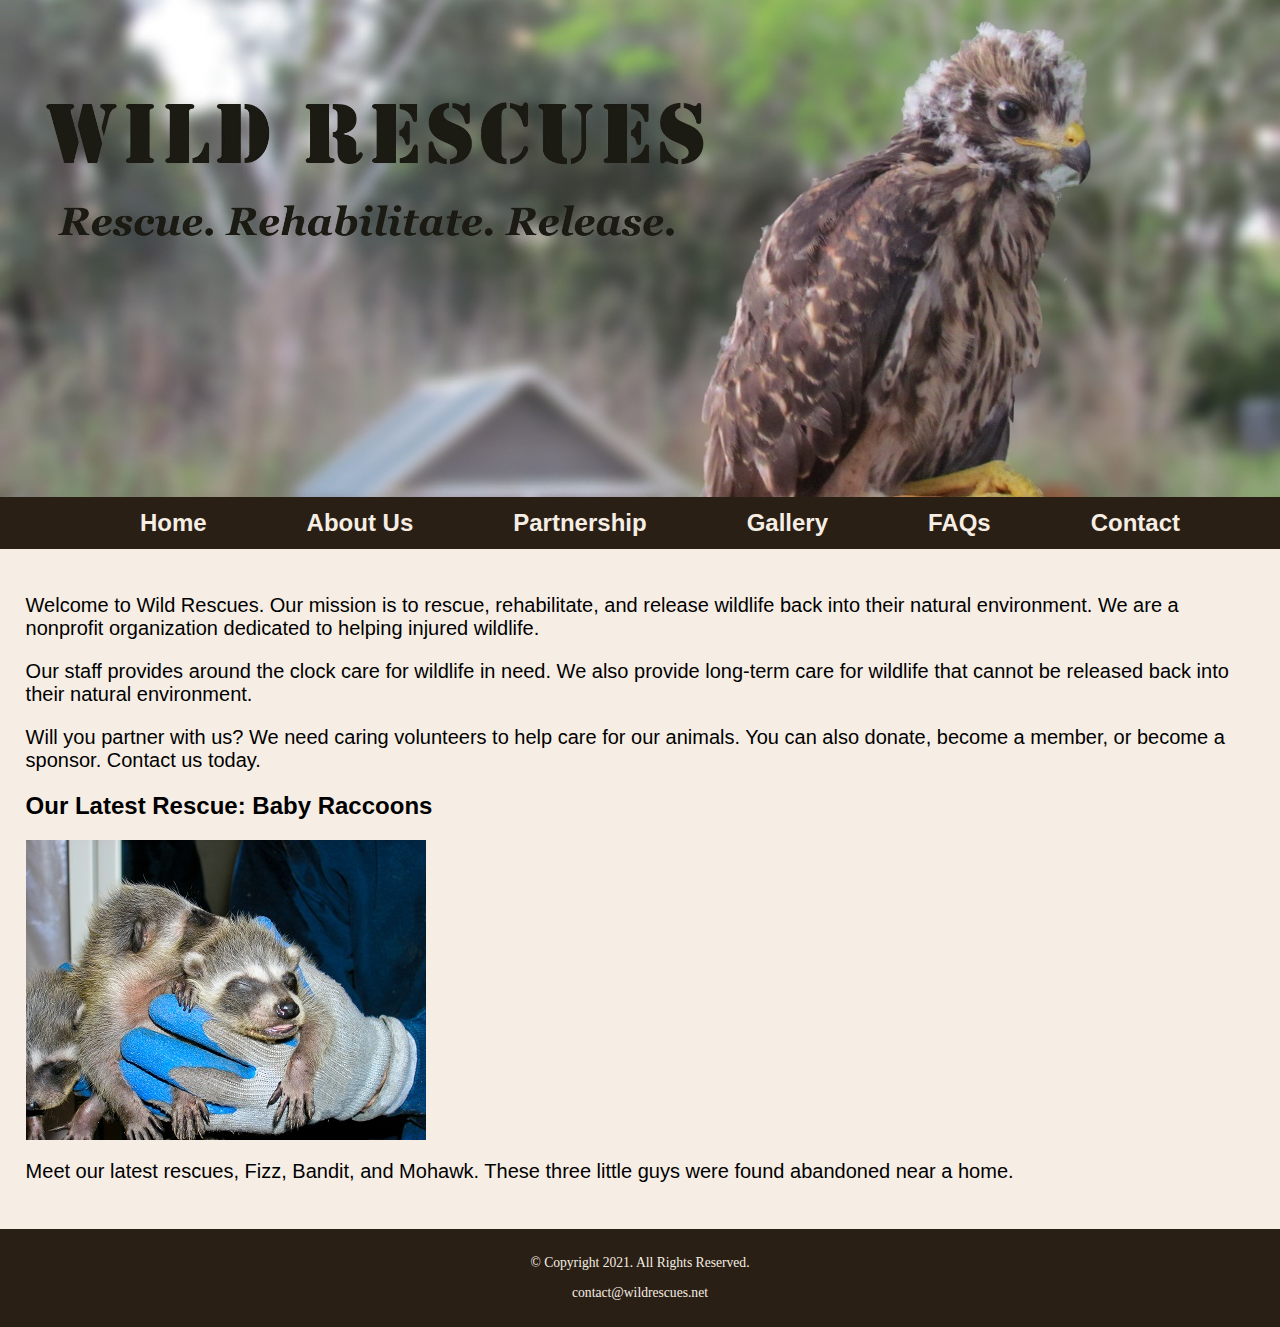
<file: index.html>
<!DOCTYPE html>
<!-- 
	Student Name:   Vic Gauthreaux
	File Name:      index.html
	Date:           01/01/2059
 -->
<html lang="en">
<head>
	<title>Wild Rescues: Home</title>
	<meta charset="utf-8">
    <link rel="stylesheet" href="css/styles.css">
</head>
<body>

	<header>
		<a href="index.html"><img src="images/baby-hawk.jpg" alt="rescued baby hawk"></a>
	</header>
	
	<nav>
		<ul>
            <li><a href="index.html">Home</a></li>  
            <li><a href="about.html">About Us</a></li> 
            <li><a href="partnership.html">Partnership</a></li> 
            <li><a href="gallery.html">Gallery</a></li> 
            <li><a href="faqs.html">FAQs</a></li> 
            <li><a href="contact.html">Contact</a></li>
        </ul>
	</nav>
    
	<!-- Use the main area to add the main content to the webpage -->
	<main>
        
        <div id="welcome">
	
            <p>Welcome to Wild Rescues. Our mission is to rescue, rehabilitate, and release wildlife back into their natural environment. We are a nonprofit organization dedicated to helping injured wildlife.</p>

            <p>Our staff provides around the clock care for wildlife in need. We also provide long-term care for wildlife that cannot be released back into their natural environment.</p>

            <p>Will you partner with us? We need caring volunteers to help care for our animals. You can also donate, become a member, or become a sponsor. Contact us today.</p>
            
        </div>
        
        <div id="latest">
            
            <h2>Our Latest Rescue: Baby Raccoons</h2>
            <img src="images/baby-raccoons.jpg" alt="hands holding three baby raccoons">
            <p>Meet our latest rescues, Fizz, Bandit, and Mohawk. These three little guys were found abandoned near a home.</p>
        
        </div>
	
	</main>
	
	<footer>
		<p>&copy; Copyright 2021. All Rights Reserved.</p>
		<p><a href="mailto:contact@wildrescues.net">contact@wildrescues.net</a></p>
	</footer>
	
</body>
</html>
</file>
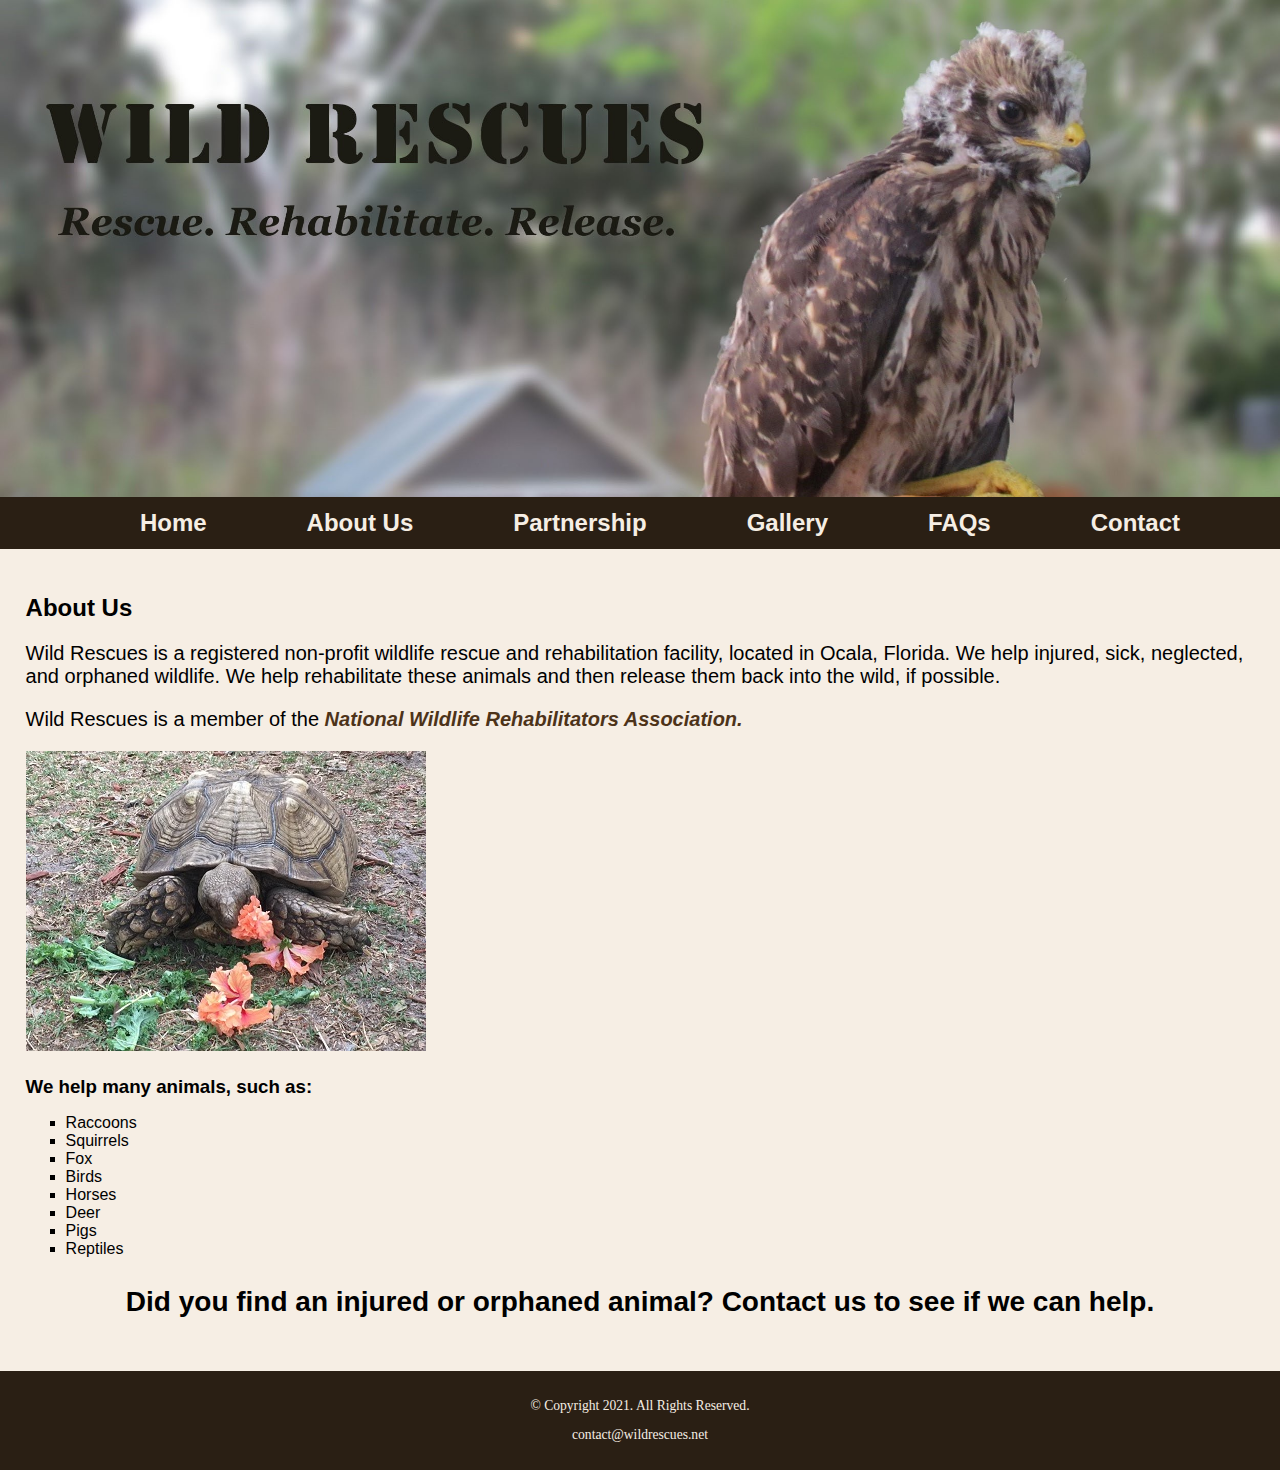
<file: about.html>
<!DOCTYPE html>
<!-- 
	Student Name:   Vic Gauthreaux
	File Name:      about.html
	Date:           01/01/2059
 -->
<html lang="en">
<head>
	<title>Wild Rescues: About Us</title>
	<meta charset="utf-8">
    <link rel="stylesheet" href="css/styles.css">
</head>
<body>

	<header>
		<a href="index.html"><img src="images/baby-hawk.jpg" alt="rescued baby hawk"></a>
	</header>
	
	<nav>
		<ul>
            <li><a href="index.html">Home</a></li>  
            <li><a href="about.html">About Us</a></li> 
            <li><a href="partnership.html">Partnership</a></li> 
            <li><a href="gallery.html">Gallery</a></li> 
            <li><a href="faqs.html">FAQs</a></li> 
            <li><a href="contact.html">Contact</a></li>
        </ul>
	</nav>
	
	<!-- Use the main area to add the main content to the webpage -->
	<main>
        
        <div id="info">
            
            <h2>About Us</h2>
            <p>Wild Rescues is a registered non-profit wildlife rescue and rehabilitation facility, located in Ocala, Florida. We help injured, sick, neglected, and orphaned wildlife. We help rehabilitate these animals and then release them back into the wild, if possible.</p>
            <p>Wild Rescues is a member of the <a href="https://www.nwrawildlife.org/" target="_blank" class="link">National Wildlife Rehabilitators Association.</a></p>
            
            <img src="images/tortoise.jpg" alt="tortoise eating vegetation">
            
            <h3>We help many animals, such as:</h3>
            <ul>
                <li>Raccoons</li>
                <li>Squirrels</li>
                <li>Fox</li>
                <li>Birds</li>
                <li>Horses</li>
                <li>Deer</li>
                <li>Pigs</li>
                <li>Reptiles</li>
            </ul>
            
            <p class="action">Did you find an injured or orphaned animal? Contact us to see if we can help.</p>
            
        </div>
        
	</main>
	
	<footer>
		<p>&copy; Copyright 2021. All Rights Reserved.</p>
		<p><a href="mailto:contact@wildrescues.net">contact@wildrescues.net</a></p>
	</footer>
	
</body>
</html>
</file>
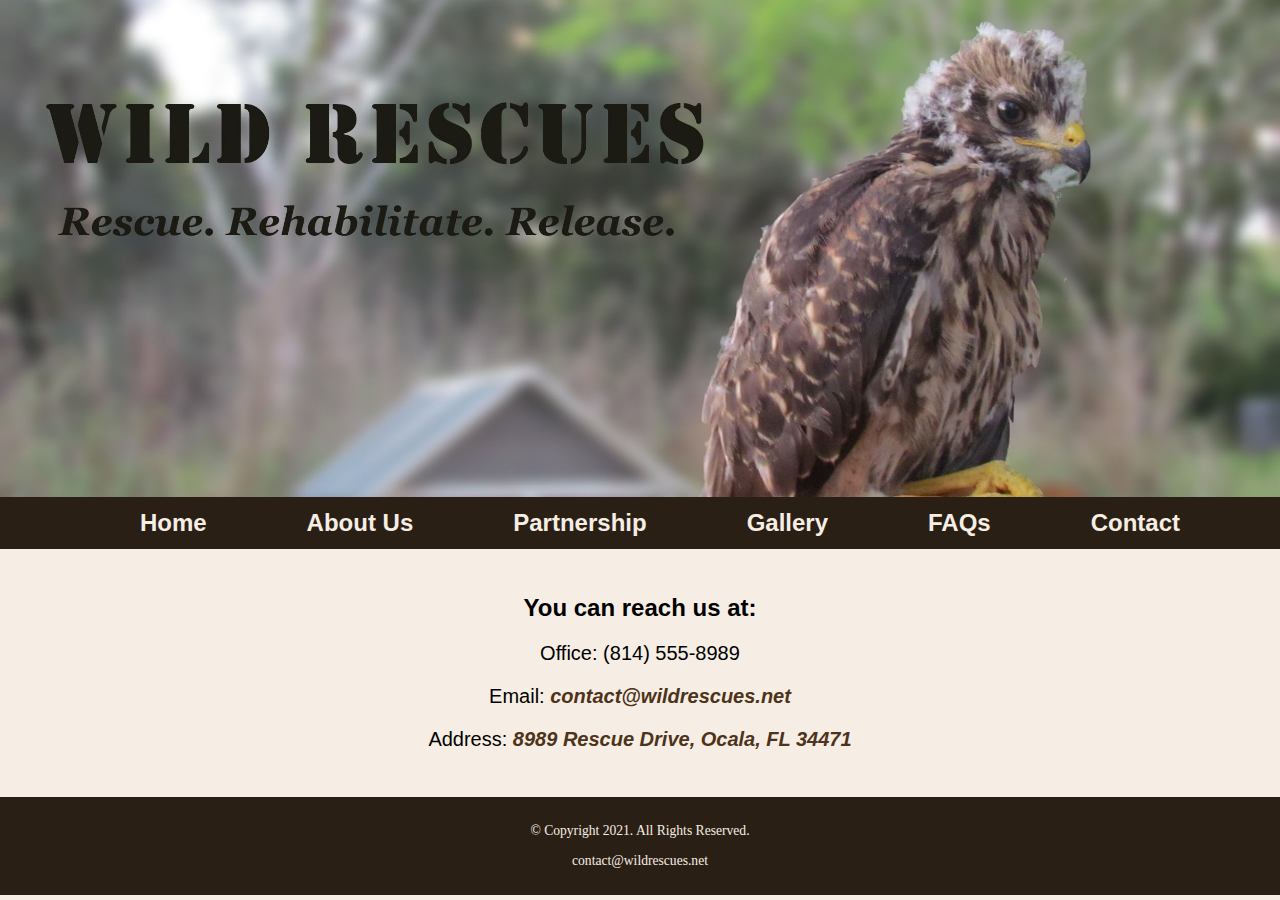
<file: contact.html>
<!DOCTYPE html>
<!-- 
	Student Name:   Vic Gauthreaux
	File Name:      contact.html
	Date:           01/01/2059
 -->
<html lang="en">
<head>
	<title>Wild Rescues: Contact</title>
	<meta charset="utf-8">
    <link rel="stylesheet" href="css/styles.css">
</head>
<body>

	<header>
		<a href="index.html"><img src="images/baby-hawk.jpg" alt="rescued baby hawk"></a>
	</header>
	
	<nav>
		<ul>
            <li><a href="index.html">Home</a></li>  
            <li><a href="about.html">About Us</a></li> 
            <li><a href="partnership.html">Partnership</a></li> 
            <li><a href="gallery.html">Gallery</a></li> 
            <li><a href="faqs.html">FAQs</a></li> 
            <li><a href="contact.html">Contact</a></li>
        </ul>
	</nav>
	
	<!-- Use the main area to add the main content to the webpage -->
	<main>
        
        <div id="contact">
            
            <h2>You can reach us at:</h2>
            <p>Office: (814) 555-8989</p>
            <p>Email: <a href="mailto:contact@wildrescues.net" class="link">contact@wildrescues.net</a></p>
            <p>Address: <a href="https://goo.gl/maps/BTJzjc2tALd4RDWA8" target="_blank" class="link">8989 Rescue Drive, Ocala, FL 34471</a></p>
            
        </div>
        
	</main>
	
	<footer>
		<p>&copy; Copyright 2021. All Rights Reserved.</p>
		<p><a href="mailto:contact@wildrescues.net">contact@wildrescues.net</a></p>
	</footer>
	
</body>
</html>
</file>
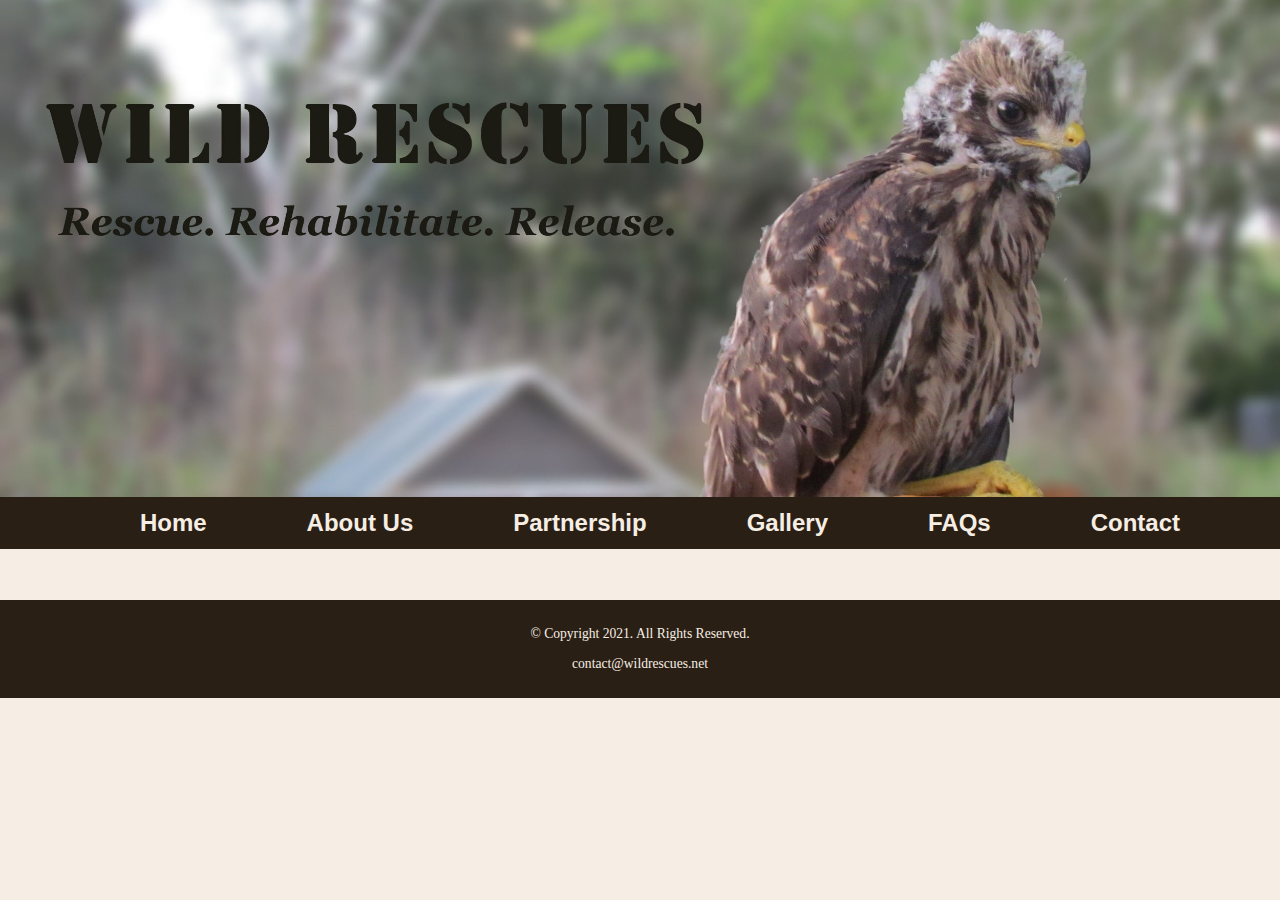
<file: template.html>
<!DOCTYPE html>
<!-- 
	Student Name:   Vic Gauthreaux
	File Name:      template.html
	Date:           01/01/2059
 -->
<html lang="en">
<head>
	<title><span class="icon">&#128062;</span>Wild Rescues: Template</title>
	<meta charset="utf-8">
    <link rel="stylesheet" href="css/styles.css">
</head>
<body>

	<header>
		<a href="index.html"><img src="images/baby-hawk.jpg" alt="rescued baby hawk"></a>
	</header>
	
	<nav>
		<ul>
            <li><a href="index.html">Home</a></li>  
            <li><a href="about.html">About Us</a></li> 
            <li><a href="partnership.html">Partnership</a></li> 
            <li><a href="gallery.html">Gallery</a></li> 
            <li><a href="faqs.html">FAQs</a></li> 
            <li><a href="contact.html">Contact</a></li>
        </ul>
	</nav>
	
	<!-- Use the main area to add the main content to the webpage -->
	<main>
        
        <div>
        </div>
        
	</main>
	
	<footer>
		<p>&copy; Copyright 2021. All Rights Reserved.</p>
		<p><a href="mailto:contact@wildrescues.net">contact@wildrescues.net</a></p>
	</footer>
	
</body>
</html>
</file>
<file: css/styles.css>
/*
	Student Name:   Vic Gauthreaux
	File Name:      styles.css
	Date:           01/01/2059
*/

/* CSS Reset */
body, header, nav, main, footer, img, h1, h3 
{
    margin: 0;
    padding: 0;
    border: 0;
}

/* Style rules for body and images */
body 
{
    background-color: #f6eee4;
}

img {
    max-width: 100%;
    display: block;
}

/* Style rules for navigation area */
nav {
    background-color: #2a1f14;
}

nav ul {
    list-style-type: none;
    margin: 0;
    text-align: center;
}

nav li {
    display: inline-block;
    font-size: 1.5em;
    font-family: Geneva, Arial, sans-serif;
    font-weight: bold;
}

nav li a {
    display: block;
    color: #f6eee4;
    padding: 0.5em 2em;
    text-decoration: none;
}

/* Style rules for main content */
main {
    padding: 2%;
    font-family: Verdana, Arial, sans-serif;
}

main p {
    font-size: 1.25em;
}

main h3 {
    padding-top: 2%;
}

main ul {
    list-style-type: square;
}

/* Style rules for class and id selectors */
.link {
    color: #4d3319;
    text-decoration: none;
    font-weight: bold;
    font-style: italic;
}

.action {
    font-size: 1.75em;
    font-weight: bold;
    text-align: center;
}

#contact {
    text-align: center;
}

/* Style rules for footer content */
footer {
    text-align: center;
    font-size: 0.85em;
    background-color: #2a1f14;
    color: #f6eee4;
    padding: 1% 0;
}

footer a {
    color: #f6eee4;
    text-decoration: none;
}
</file>
